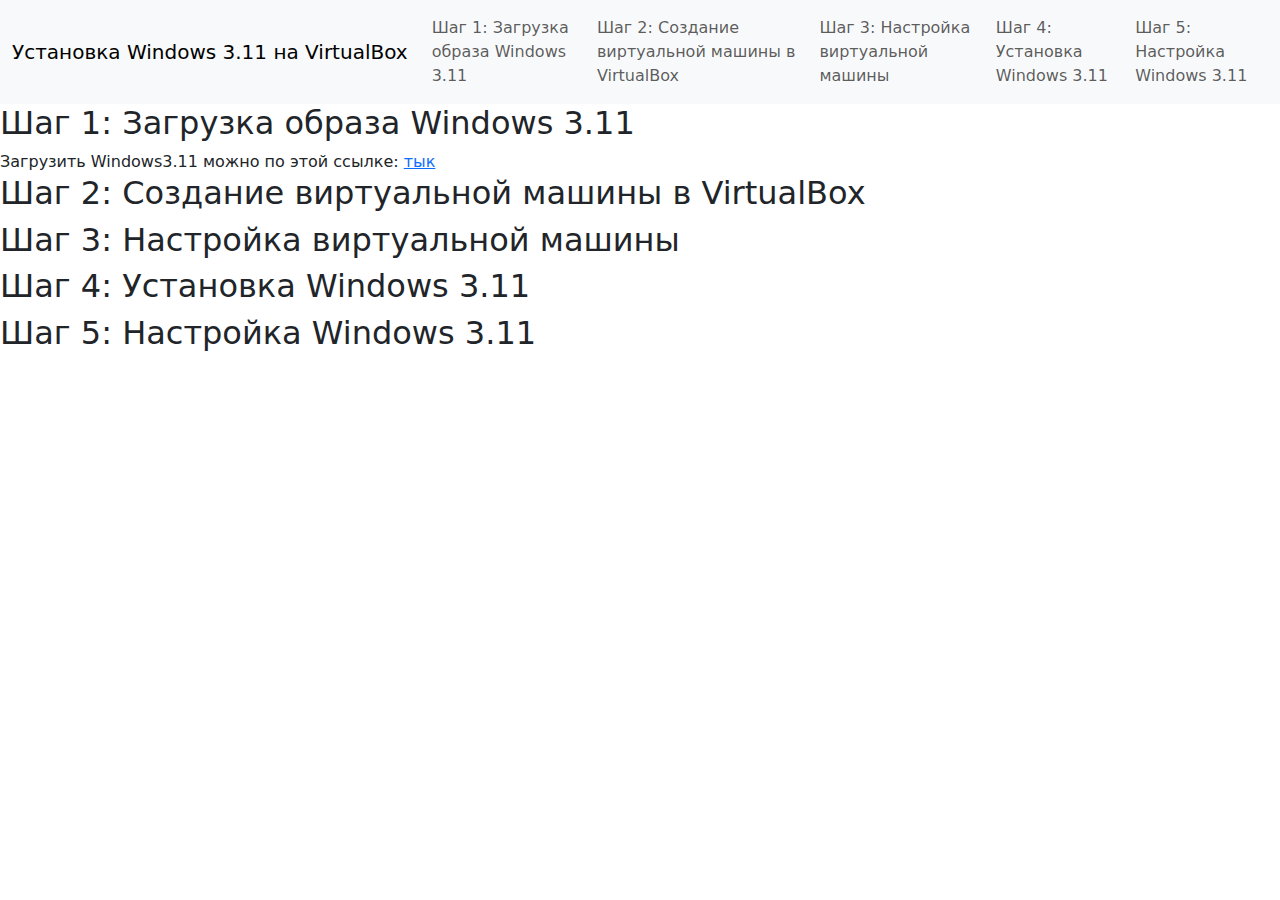
<file: Guide3.11.html>
<!DOCTYPE html>
<html lang="en">
<head>
<meta charset="UTF-8">
<meta name="viewport" content="width=device-width, initial-scale=1.0">
<title>Установка Windows 3.11 на VirtualBox</title>
<link href="https://cdn.jsdelivr.net/npm/bootstrap@5.1.3/dist/css/bootstrap.min.css" rel="stylesheet">
<style>
    /* Добавьте здесь стили для минималистичного дизайна и анимаций */
    .step-link {
        transition: color 0.3s;
    }
    .step-link:hover {
        color: blue;
    }
</style>
</head>
<body>
<header>
    <!-- Ссылки на шаги установки -->
    <nav class="navbar navbar-expand-lg navbar-light bg-light">
        <div class="container-fluid">
            <a class="navbar-brand" href="#">Установка Windows 3.11 на VirtualBox</a>
            <ul class="navbar-nav">
                <li class="nav-item">
                    <a class="nav-link step-link" href="#step1">Шаг 1: Загрузка образа Windows 3.11</a>
                </li>
                <li class="nav-item">
                    <a class="nav-link step-link" href="#step2">Шаг 2: Создание виртуальной машины в VirtualBox</a>
                </li>
                <li class="nav-item">
                    <a class="nav-link step-link" href="#step3">Шаг 3: Настройка виртуальной машины</a>
                </li>
                <li class="nav-item">
                    <a class="nav-link step-link" href="#step4">Шаг 4: Установка Windows 3.11</a>
                </li>
                <li class="nav-item">
                    <a class="nav-link step-link" href="#step5">Шаг 5: Настройка Windows 3.11</a>
                </li>
            </ul>
        </div>
    </nav>
</header>
<main>
    <!-- Контент с описанием шагов установки -->
    <section id="step1">
        <h2>Шаг 1: Загрузка образа Windows 3.11</h2>
        Загрузить Windows3.11 можно по этой ссылке: <a href="https://archive.org/download/windows_3.11_en-de-ru-tr_with_ms-dos_6.22_eng./Windows%203.11%20Russian.iso">тык</a>
    </section>
    <section id="step2">
        <h2>Шаг 2: Создание виртуальной машины в VirtualBox</h2>
        <!-- Добавьте описание второго шага установки -->
    </section>
    <section id="step3">
        <h2>Шаг 3: Настройка виртуальной машины</h2>
        <!-- Добавьте описание третьего шага установки -->
    </section>
    <section id="step4">
        <h2>Шаг 4: Установка Windows 3.11</h2>
        <!-- Добавьте описание четвертого шага установки -->
    </section>
    <section id="step5">
        <h2>Шаг 5: Настройка Windows 3.11</h2>
        <!-- Добавьте описание пятого шага установки -->
    </section>
</main>
<script src="https://cdn.jsdelivr.net/npm/bootstrap@5.1.3/dist/js/bootstrap.bundle.min.js"></script>
</body>
</html>
</file>
